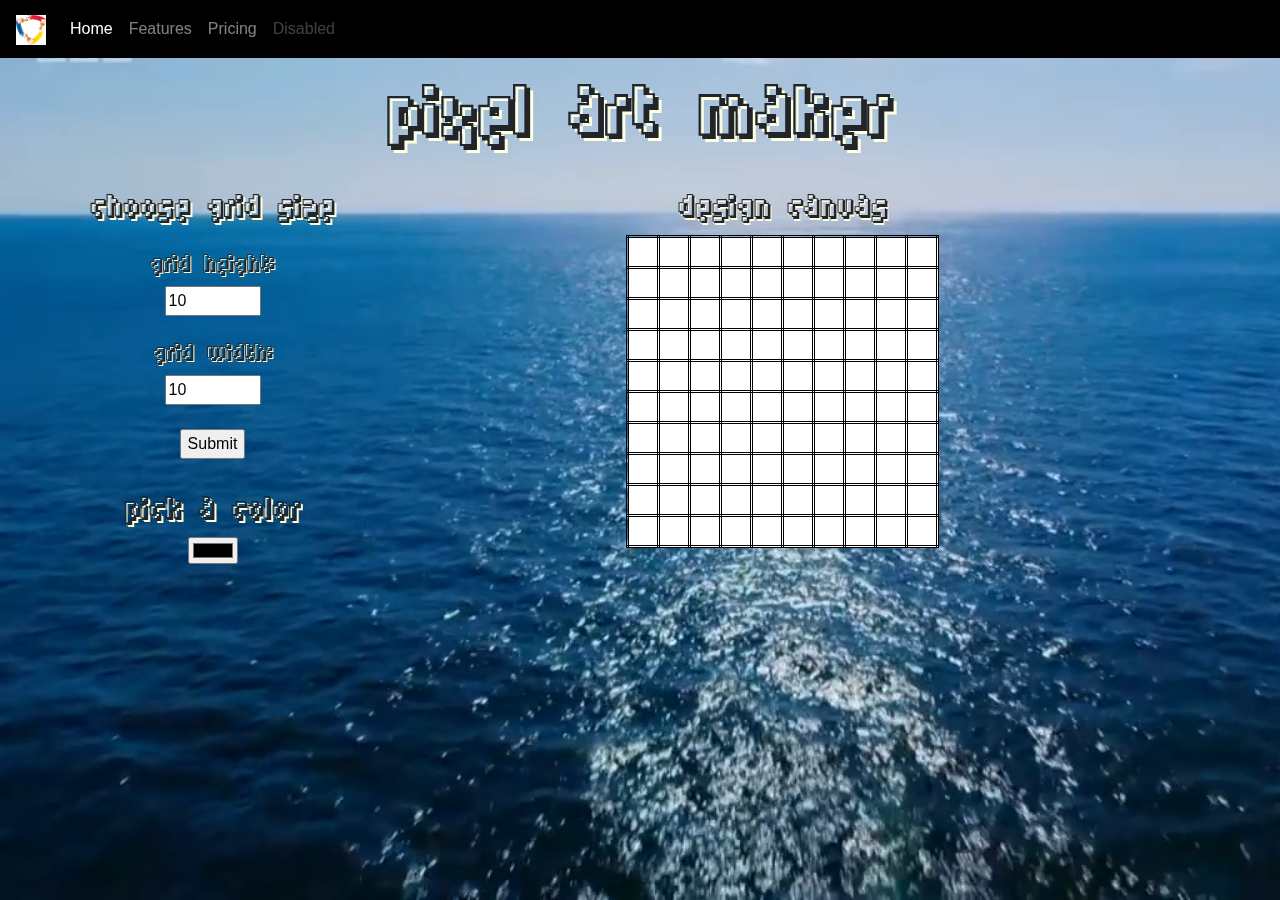
<file: index.html>
<!DOCTYPE html>
<html>
<head>
    <title>Pixel Art Maker!</title>
    <link rel="icon" type="image/png" href="Untitled.png">
    <script src="https://ajax.googleapis.com/ajax/libs/jquery/3.3.1/jquery.min.js"></script>
	<link rel="stylesheet" href="https://maxcdn.bootstrapcdn.com/bootstrap/4.0.0/css/bootstrap.min.css" integrity="sha384-Gn5384xqQ1aoWXA+058RXPxPg6fy4IWvTNh0E263XmFcJlSAwiGgFAW/dAiS6JXm" crossorigin="anonymous">
	<script src="https://maxcdn.bootstrapcdn.com/bootstrap/4.0.0/js/bootstrap.min.js" integrity="sha384-JZR6Spejh4U02d8jOt6vLEHfe/JQGiRRSQQxSfFWpi1MquVdAyjUar5+76PVCmYl" crossorigin="anonymous"></script>
    <link rel="stylesheet" href="styles.css">
</head>
<body>
	<nav class="navbar navbar-expand-lg navbar-dark blue	">
    <a class="navbar-brand" href="#">
    	        <img src="Untitled.png" height="30" alt="">

    </a>
    <button class="navbar-toggler" type="button" data-toggle="collapse" data-target="#navbarNav" aria-controls="navbarNav" aria-expanded="false"
        aria-label="Toggle navigation">
    <span class="navbar-toggler-icon"></span>
    </button>
    <div class="collapse navbar-collapse" id="navbarNav">
        <ul class="navbar-nav">
            <li class="nav-item active">
                <a class="nav-link" href="#">Home <span class="sr-only">(current)</span></a>
            </li>
            <li class="nav-item">
                <a class="nav-link" href="#">Features</a>
            </li>
            <li class="nav-item">
                <a class="nav-link" href="#">Pricing</a>
            </li>
            <li class="nav-item">
                <a class="nav-link disabled" href="#">Disabled</a>
            </li>
        </ul>
    </div>
</nav>
	<div class="container">
    <h1>Pixel Art Maker</h1>
    <div class="row">
    	<div class="col-lg-3 col-md-3">
    <h2>Choose Grid Size</h2>
    <form id="sizePicker">
        <h3>Grid Height:</h3>
        <input type="number" id="inputHeight" name="height" min="1" max="21" value="10">
        <h3>Grid Width:</h3>
        <input type="number" id="inputWeight" name="width" min="1" max="21" value="10">
        <br>
        <br>
        <input type="submit">
    </form>
	
    <h2>Pick A Color</h2>
    <input type="color" id="colorPicker">
    </div>
    <div class="col-lg-9 col-md-9">
    <h2>Design Canvas</h2>
    <table id="pixelCanvas"></table>
    <script src="designs.js"></script>

		</div>
	</div>
    <video id="videobcg" preload="auto" autoplay="true" loop="loop" muted="muted" volume="0">
     <source src="movie.mp4" type="video/mp4">
     <source src="movie.webm" type="video/webm">
          Sorry, your browser does not support HTML5 video.
	</video>
	</div>

</body>
</html>
</file>
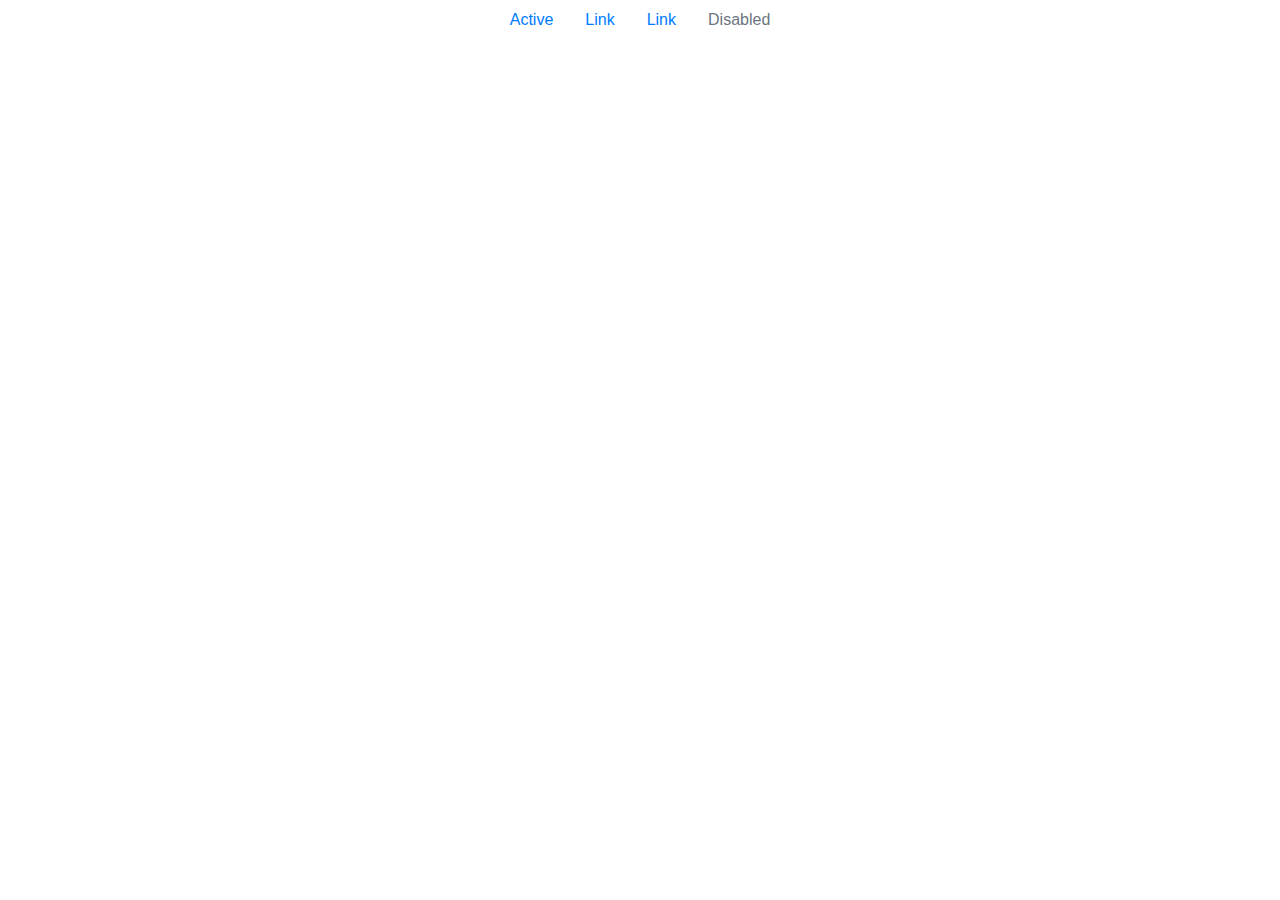
<file: dex.html>
<!DOCTYPE html>
<html>
<head>
    <title>Pixel Art Maker!</title>
    <link rel="icon" type="image/png" href="Untitled.png">
    <script src="https://ajax.googleapis.com/ajax/libs/jquery/3.3.1/jquery.min.js"></script>
  <link rel="stylesheet" href="https://maxcdn.bootstrapcdn.com/bootstrap/4.0.0/css/bootstrap.min.css" integrity="sha384-Gn5384xqQ1aoWXA+058RXPxPg6fy4IWvTNh0E263XmFcJlSAwiGgFAW/dAiS6JXm" crossorigin="anonymous">
  <script src="https://maxcdn.bootstrapcdn.com/bootstrap/4.0.0/js/bootstrap.min.js" integrity="sha384-JZR6Spejh4U02d8jOt6vLEHfe/JQGiRRSQQxSfFWpi1MquVdAyjUar5+76PVCmYl" crossorigin="anonymous"></script>
    <link rel="stylesheet" href="styles.css">
</head>
<body>
<ul class="nav justify-content-center">
  <li class="nav-item">
    <a class="nav-link active" href="#">Active</a>
  </li>
  <li class="nav-item">
    <a class="nav-link" href="#">Link</a>
  </li>
  <li class="nav-item">
    <a class="nav-link" href="#">Link</a>
  </li>
  <li class="nav-item">
    <a class="nav-link disabled" href="#">Disabled</a>
  </li>
</ul>
</body>
</html>
</file>
<file: styles.css>
@font-face {
    font-family: myFirstFont;
    src: url("HUMANOIDSTRAIGHT.TTF") format("truetype");
}

body {
    text-align: center;
    
}

h1 {
    font-family: 'myFirstFont';
    font-size: 450%;
    margin: 0.2em;
    font-weight: 200;
    text-shadow: 3px 3px 0px lightyellow;

}

h2 {
    margin: 1em 0 0.25em;
    font-family: 'myFirstFont';
    font-size: 200%;
    text-shadow: 1.5px 1.5px 0px lightyellow;
}

h2:first-of-type {
    margin-top: 0.5em;
}

h3 {
    margin: 1em 0 0.25em;
    font-family: 'myFirstFont';
    font-size: 150%;
    text-shadow: 1px 1px 0px lightyellow;
}


table,
tr,
td {
    border: 3px double black;
    padding: 14px;
}

table {
    border-collapse: collapse;
    margin: 0 auto;
}

tr {
    height: 20px;
}

td {
    width: 20px;
}

input[type=number] {
    width: 6em;
}

.init {
    background-color: white;
}

.navbar {
    background-color: black;
}

#videobcg { 
     position: absolute;
     top: 0px;
     left: 0px;
     min-width: 100%;
     min-height: 100%;
     width: auto;
     height: auto;
     z-index: -1000;
     overflow: hidden;
}
 

/*.fullscreen-bg {
    position: fixed;
    top: 0;
    right: 0;
    bottom: 0;
    left: 0;
    overflow: hidden;
    z-index: -100;
}

.fullscreen-bg__video {
    position: absolute;
    top: 50%;
    left: 50%;
    width: auto;
    height: auto;
    min-width: 100%;
    min-height: 100%;
    -webkit-transform: translate(-50%, -50%);
       -moz-transform: translate(-50%, -50%);
        -ms-transform: translate(-50%, -50%);
        transform: translate(-50%, -50%);
}

@media (max-width: 767px) {
    .fullscreen-bg {
        background: url('http://dev2.slicejack.com/fullscreen-video-demo/img/videoframe.jpg') center center / cover no-repeat;
    }

    .fullscreen-bg__video {
        display: none;
    }
}

https://codepedia.info/convert-html-to-image-in-jquery-div-or-table-to-jpg-png/
</file>
